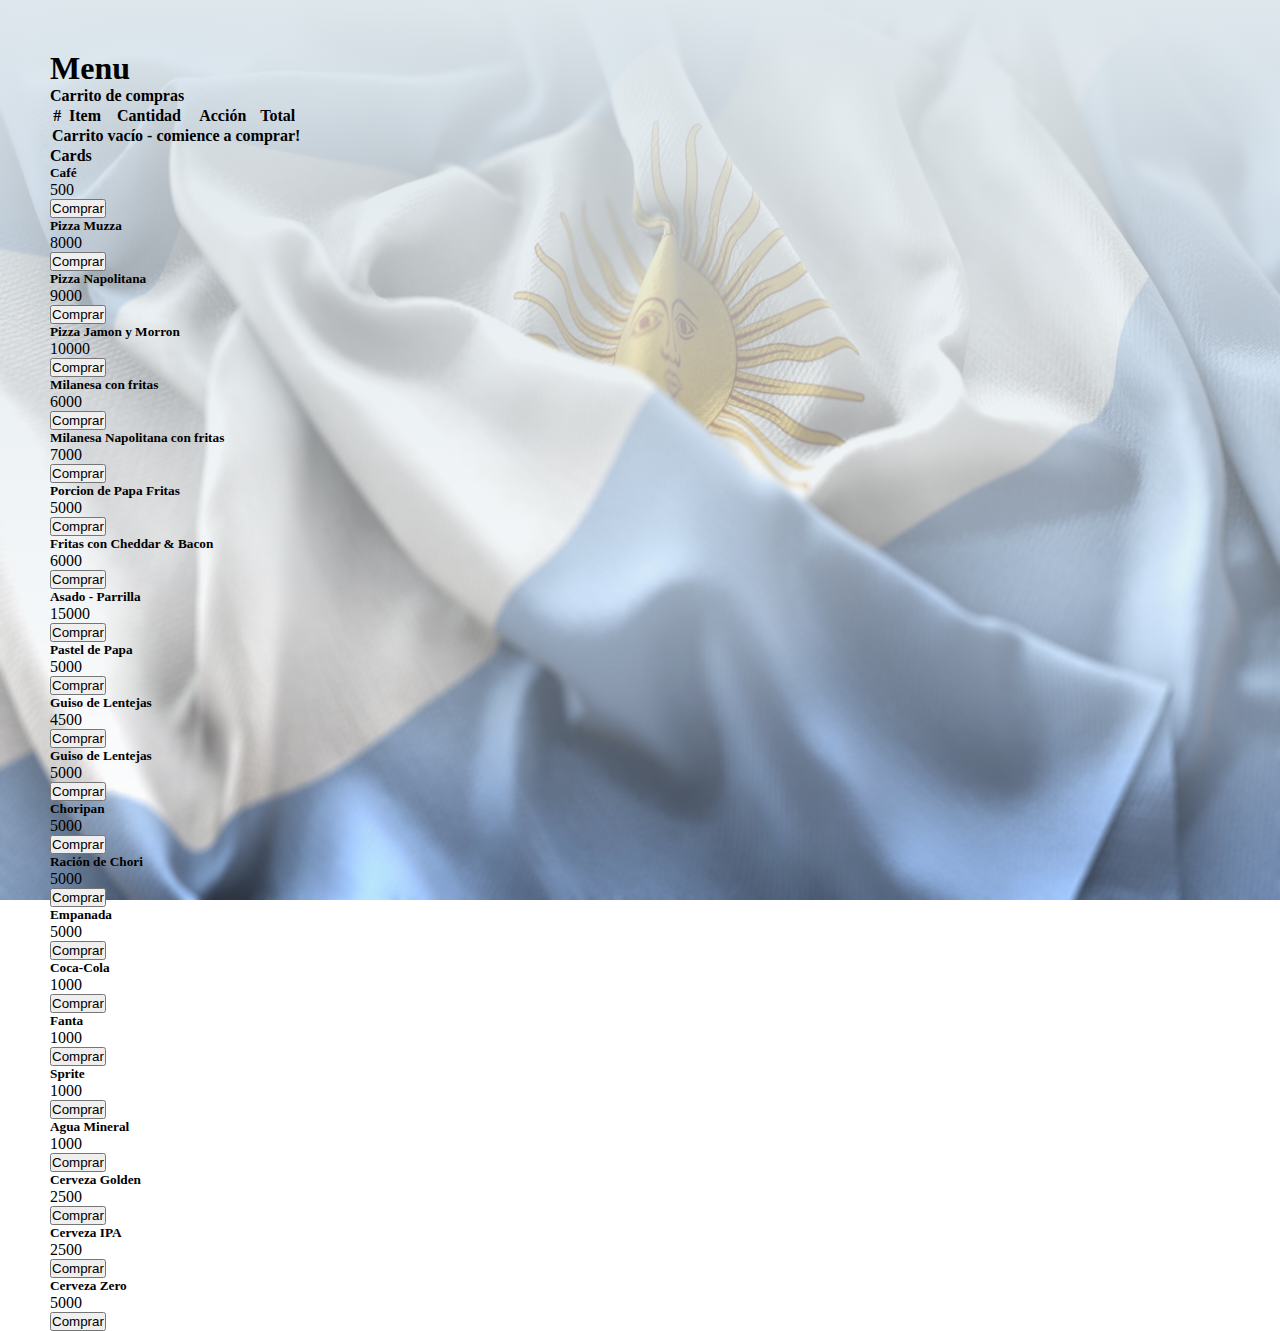
<file: menu.html>
<!DOCTYPE html>
<html lang="en">

<head>
    <meta charset="UTF-8">
    <meta name="viewport" content="width=device-width, initial-scale=1.0">
    <link rel="shortcut icon" href="./img/favicon.jpg" type="image/x-icon">
    <link rel="stylesheet" href="./ccs/estilo.css">
    <link
      rel="stylesheet"
      href="https://cdn.jsdelivr.net/npm/bootstrap@4.5.3/dist/css/bootstrap.min.css"
      integrity="sha384-TX8t27EcRE3e/ihU7zmQxVncDAy5uIKz4rEkgIXeMed4M0jlfIDPvg6uqKI2xXr2"
      crossorigin="anonymous"
    />
    <title>Gastronomia Argentina | Menu</title>
</head>

<body>
    <header>
        <h1>Menu</h1>
    </header>
    <main>
        <div class="container">
            <h4>Carrito de compras</h4>
            <table class="table">
                <thead>
                    <tr>
                        <th scope="col">#</th>
                        <th scope="col">Item</th>
                        <th scope="col">Cantidad</th>
                        <th scope="col">Acción</th>
                        <th scope="col">Total</th>
                    </tr>
                </thead>
                <tbody id="items"></tbody>
                <tfoot>
                    <tr id="footer">
                        <th scope="row" colspan="5">Carrito vacío - comience a comprar!</th>
                    </tr>
                </tfoot>
            </table>
            <h4>Cards</h4>
            <div class="row" id="cards"></div>
        </div>
        <template id="template-footer">
            <th scope="row" colspan="2">Total productos</th>
            <td>10</td>
            <td>
                <button class="btn btn-danger btn-sm" id="vaciar-carrito">
                    vaciar todo
                </button>
            </td>
            <td class="font-weight-bold">$ <span>5000</span></td>
        </template>

        <template id="template-carrito">
            <tr>
                <th scope="row">id</th>
                <td>Café</td>
                <td>1</td>
                <td>
                    <button class="btn btn-info btn-sm">
                        +
                    </button>
                    <button class="btn btn-danger btn-sm">
                        -
                    </button>
                </td>
                <td>$ <span>500</span></td>
            </tr>
        </template>

        <template id="template-card">
            <div class="col-12 mb-2">
                <div class="card">
                    <div class="card-body">
                        <h5>Titulo</h5>
                        <p>precio</p>
                        <button class="btn btn-dark">Comprar</button>
                    </div>
                </div>
            </div>
        </template>
    </main>
    <footer>
       

       
    </footer>
    <script src="./js/app.js"></script>
</body>

</html>
</file>
<file: ccs/estilo.css>
/*Reseteo y generales*/
* {
    margin: 0;
    padding: 0;
    box-sizing: border-box;
  }


body{
    /* Fondo degradado de bandera de Argentina. Esta configurado para todos los Body de todas las paginas que esten llamando este archivo de estilos.ccs */
    background-image: linear-gradient(to bottom, rgb(222, 231, 236), rgba(143, 189, 231, 0)), url("../img/bandera.jpg");
    background-repeat: round;
    background-attachment: fixed;
    padding: 50px;
    height: 100vh;
    
}
</file>
